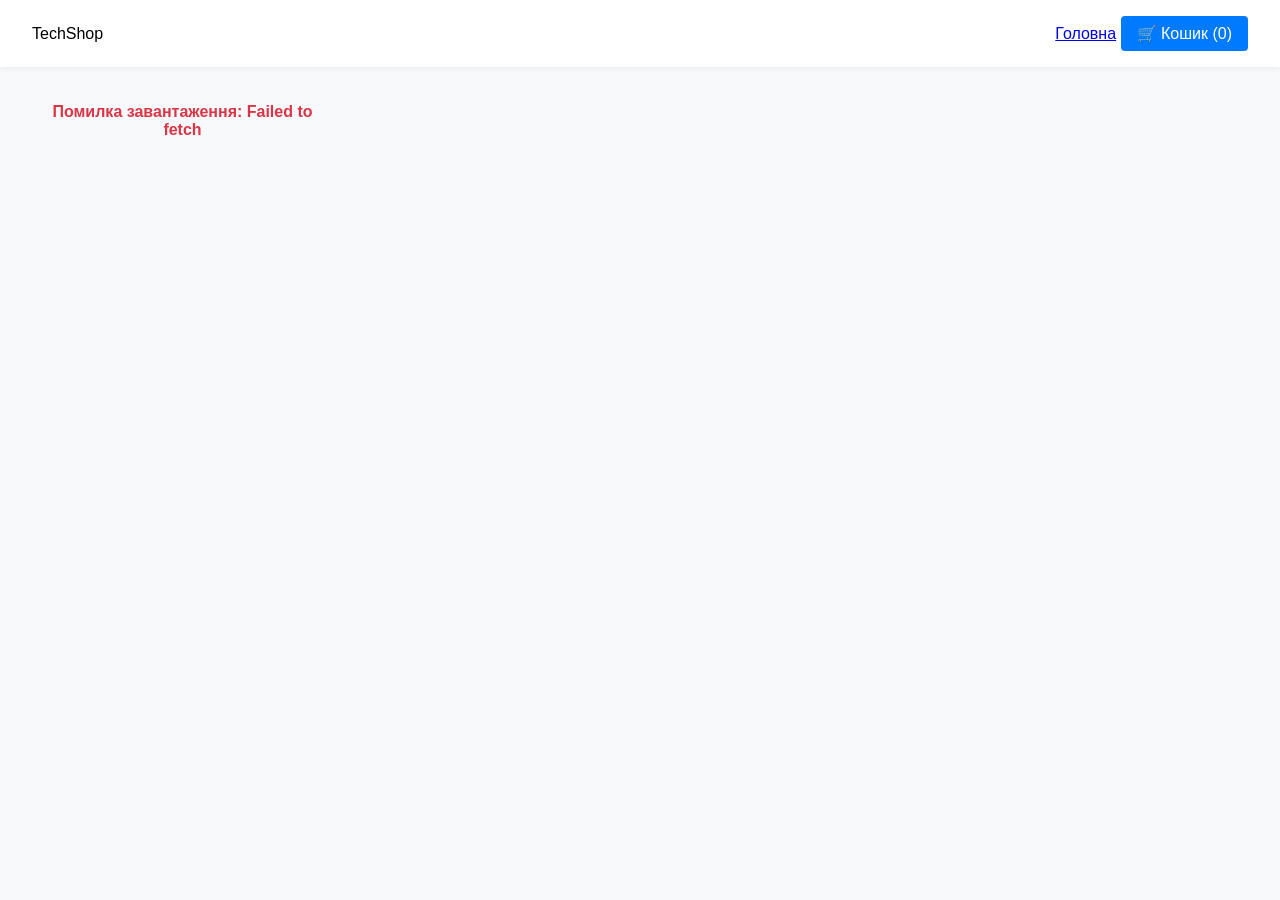
<file: laba13/index.html>
<!DOCTYPE html>
<html lang="uk">
<head>
    <meta charset="UTF-8">
    <meta name="viewport" content="width=device-width, initial-scale=1.0">
    <title>TechShop — API</title>
    <link rel="stylesheet" href="./assets/css/style.css">
</head>
<body>

    <header class="header">
        <div class="logo">TechShop</div>
        <nav class="nav">
            <a href="index.html">Головна</a>
            <button class="btn-cart" id="openCartBtn">
                🛒 Кошик (<span id="cartCount">0</span>)
            </button>
        </nav>
    </header>

    <div class="loader-container" id="loader">
        <div class="spinner"></div>
        <p>Завантаження товарів...</p>
    </div>

    <div id="products-grid" class="products-grid"></div>

    <div class="modal-overlay hidden" id="cartOverlay">
        <div class="modal-window">
            <div class="modal-header">
                <h2>Ваш Кошик</h2>
                <button class="close-btn" id="closeCartBtn">&times;</button>
            </div>

            <div class="cart-items" id="cartItemsContainer">
                <p>Кошик порожній.</p>
            </div>

            <div class="modal-footer">
                <h3>Разом: $<span id="cartTotalSum">0</span></h3>
                <a href="checkout.html" class="btn btn-primary" id="checkoutBtn">Оформити замовлення</a>
            </div>
        </div>
    </div>

    <script src="./assets/js/main.js" type="module"></script>
</body>
</html>
</file>
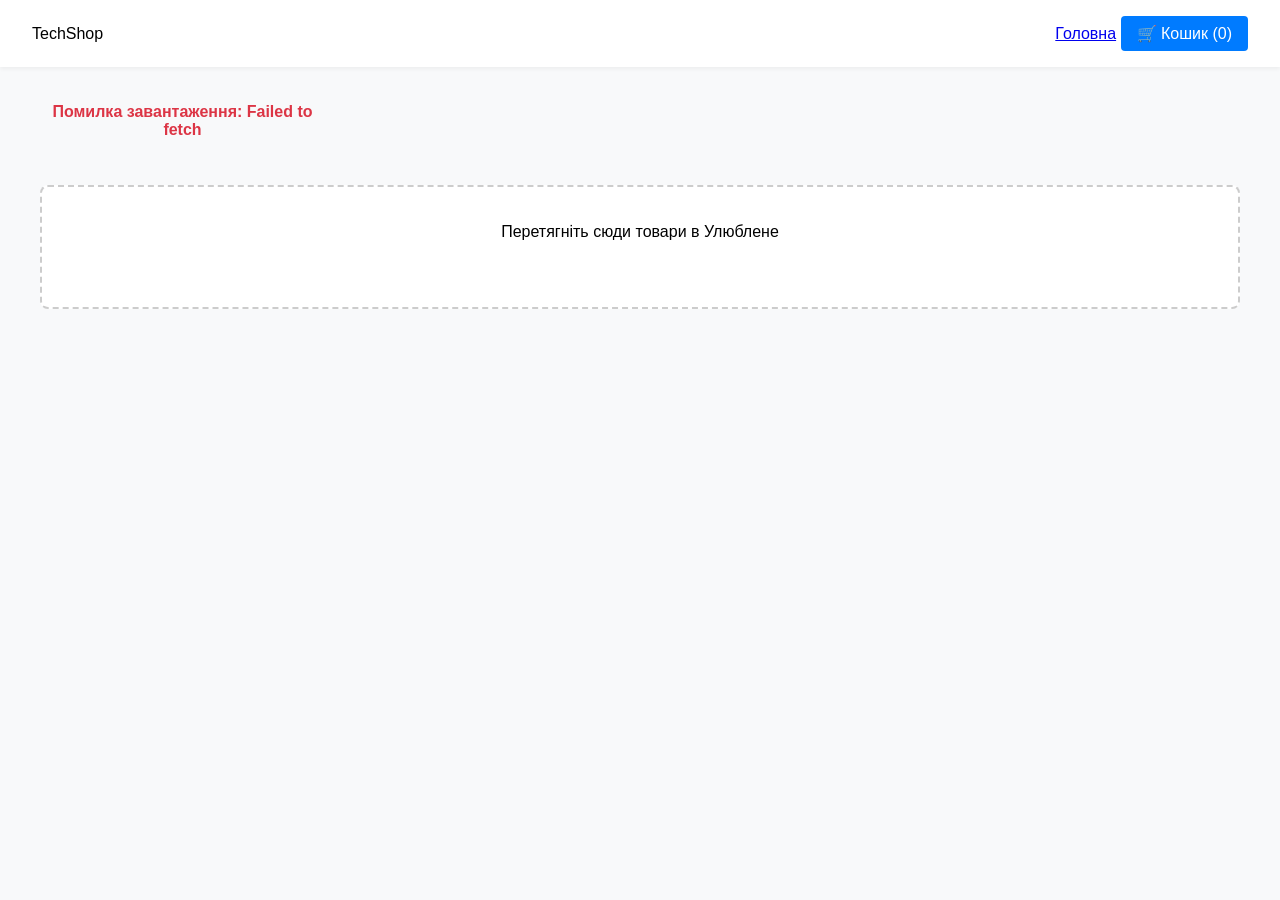
<file: laba14/index.html>
<!DOCTYPE html>
<html lang="uk">
<head>
    <meta charset="UTF-8">
    <meta name="viewport" content="width=device-width, initial-scale=1.0">
    <title>TechShop — Drag and Drop</title>
    <link rel="stylesheet" href="./assets/css/style.css">
</head>
<body>

    <header class="header">
        <div class="logo">TechShop</div>
        <nav class="nav">
            <a href="index.html">Головна</a>
            <button class="btn-cart" id="openCartBtn">
                🛒 Кошик (<span id="cartCount">0</span>)
            </button>
        </nav>
    </header>

    <div class="main-container">
        <div class="loader-container" id="loader">
            <div class="spinner"></div>
            <p>Завантаження товарів...</p>
        </div>

        <div id="products-grid" class="products-grid"></div>

        <div class="favorites-zone" id="favoritesZone">
            <p>Перетягніть сюди товари в Улюблене</p>
        </div>
    </div>

    <div class="modal-overlay hidden" id="cartOverlay">
        <div class="modal-window">
            <div class="modal-header">
                <h2>Ваш Кошик</h2>
                <button class="close-btn" id="closeCartBtn">&times;</button>
            </div>

            <div class="cart-items" id="cartItemsContainer">
                <p>Кошик порожній.</p>
            </div>

            <div class="modal-footer">
                <h3>Разом: $<span id="cartTotalSum">0</span></h3>
                <a href="checkout.html" class="btn btn-primary" id="checkoutBtn">Оформити замовлення</a>
            </div>
        </div>
    </div>

    <script src="./assets/js/main.js" type="module"></script>
</body>
</html>
</file>
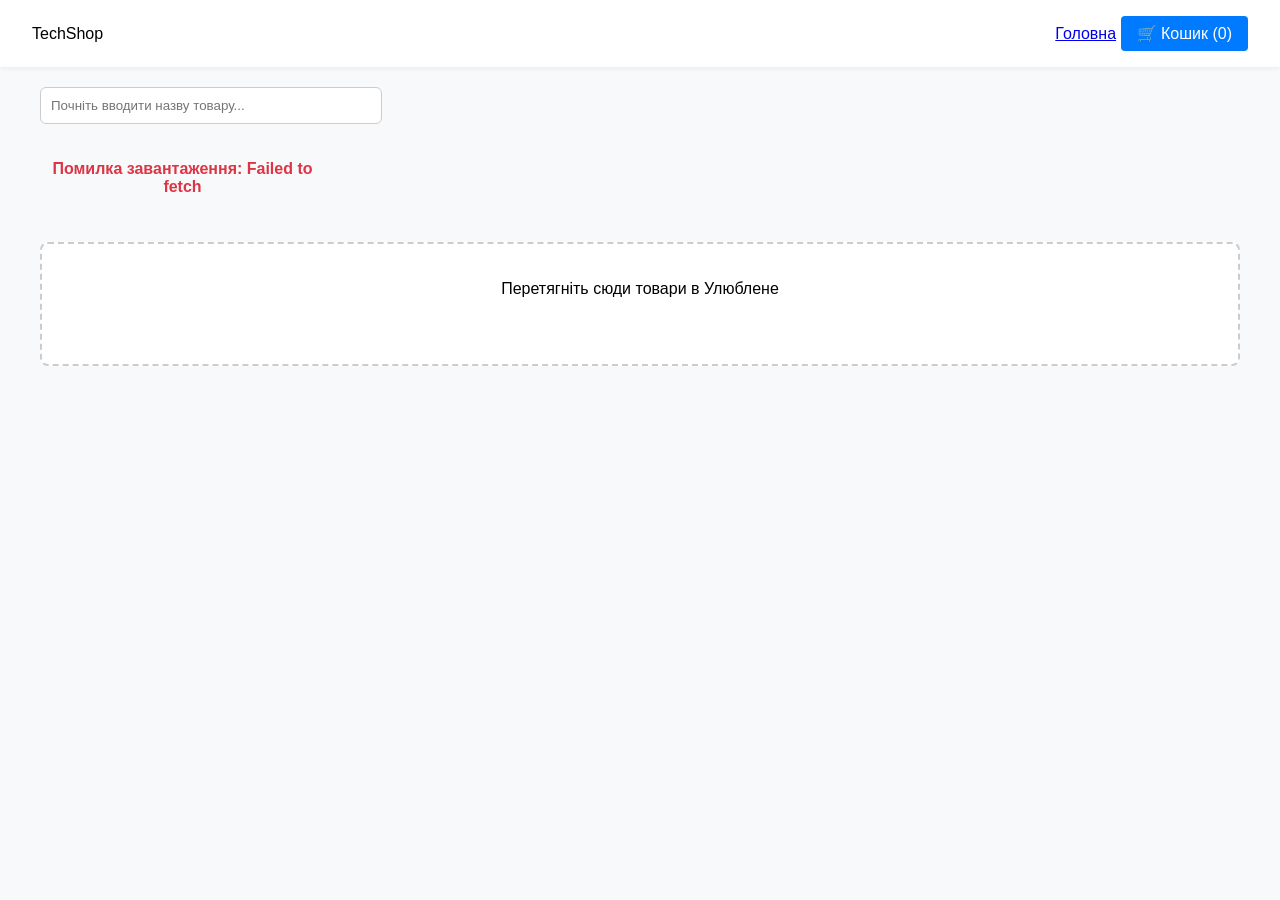
<file: laba15/index.html>
<!DOCTYPE html>
<html lang="uk">
<head>
    <meta charset="UTF-8">
    <meta name="viewport" content="width=device-width, initial-scale=1.0">
    <title>TechShop — Лабораторна №15</title>
    <link rel="stylesheet" href="./assets/css/style.css">
</head>
<body>

    <header class="header">
        <div class="logo">TechShop</div>
        <nav class="nav">
            <a href="index.html">Головна</a>
            <button class="btn-cart" id="openCartBtn">
                🛒 Кошик (<span id="cartCountBadge">0</span>)
            </button>
        </nav>
    </header>

    <div class="main-container">
        
        <div style="margin: 20px 0; display: flex; gap: 12px; align-items: center;">
            <input type="text" id="searchInput" placeholder="Почніть вводити назву товару..." style="padding: 10px; width: 320px; border: 1px solid #ccc; border-radius: 6px;">
            <span id="searchResultCount" style="color: #666; font-size: 14px;"></span>
        </div>

        <div class="loader-container" id="loader">
            <div class="spinner"></div>
            <p>Завантаження товарів...</p>
        </div>

        <div id="products-grid" class="products-grid"></div>

        <div class="favorites-zone" id="favoritesZone">
            <p>Перетягніть сюди товари в Улюблене</p>
        </div>
    </div>

    <div class="modal-overlay hidden" id="cartOverlay">
        <div class="modal-window">
            <div class="modal-header">
                <h2>Ваш Кошик</h2>
                <button class="close-btn" id="closeCartBtn">&times;</button>
            </div>

            <div class="cart-items" id="cartItemsContainer">
                <p>Кошик порожній.</p>
            </div>

            <div class="modal-footer">
                <h3>Разом: <span id="cartTotalSum">0</span></h3>

                <form id="checkoutOrderForm" novalidate style="margin-top: 15px; text-align: left; width: 100%;">
                    <div class="form-row" style="margin-bottom: 12px;">
                        <label for="clientName" style="display: block; margin-bottom: 4px;">ПІБ покупця:</label>
                        <input type="text" id="clientName" name="clientName" placeholder="Коваленко Олександр Сергійович" required style="width: 100%; padding: 8px; box-sizing: border-box;">
                        <span class="input-error" id="nameError" style="color: red; font-size: 13px;"></span>
                    </div>

                    <div class="form-row" style="margin-bottom: 12px;">
                        <label for="clientPhone" style="display: block; margin-bottom: 4px;">Номер телефону (+380...):</label>
                        <input type="tel" id="clientPhone" name="clientPhone" placeholder="+38 (097) 123-45-67" required style="width: 100%; padding: 8px; box-sizing: border-box;">
                        <span class="input-error" id="phoneError" style="color: red; font-size: 13px;"></span>
                    </div>

                    <div class="form-row" style="margin-bottom: 12px;">
                        <label for="clientEmail" style="display: block; margin-bottom: 4px;">Електронна пошта:</label>
                        <input type="email" id="clientEmail" name="clientEmail" placeholder="olexandr@example.com" required style="width: 100%; padding: 8px; box-sizing: border-box;">
                        <span class="input-error" id="emailError" style="color: red; font-size: 13px;"></span>
                    </div>

                    <div class="form-row" style="margin-bottom: 16px;">
                        <label for="orderPromo" style="display: block; margin-bottom: 4px;">Промокод (якщо є):</label>
                        <input type="text" id="orderPromo" name="orderPromo" placeholder="Введіть SALE10 для знижки 10%" style="width: 100%; padding: 8px; box-sizing: border-box;">
                    </div>

                    <button type="submit" id="btnPlaceOrder" style="width: 100%; padding: 10px 20px; background: #28a745; color: white; border: none; border-radius: 4px; cursor: pointer;">Підтвердити замовлення</button>
                </form>
            </div>
        </div>
    </div>

    <script src="./assets/scripts/main.js" type="module"></script>
</body>
</html>
</file>
<file: laba13/assets/css/style.css>
:root {
    --primary-color: #007bff;
}

body {
    font-family: Arial, sans-serif;
    margin: 0;
    padding: 0;
    background-color: #f8f9fa;
}

.header {
    display: flex;
    justify-content: space-between;
    align-items: center;
    padding: 1rem 2rem;
    background: #fff;
    box-shadow: 0 2px 4px rgba(0,0,0,0.05);
}

.btn-cart {
    background: var(--primary-color);
    color: #fff;
    border: none;
    padding: 8px 16px;
    border-radius: 4px;
    cursor: pointer;
    font-size: 1rem;
}

.products-grid {
    display: grid;
    grid-template-columns: repeat(auto-fill, minmax(250px, 1fr));
    gap: 20px;
    max-width: 1200px;
    margin: 20px auto;
    padding: 0 20px;
}

.product-card {
    border: 1px solid #e0e0e0;
    border-radius: 8px;
    padding: 16px;
    background-color: #fff;
    display: flex;
    flex-direction: column;
    justify-content: space-between;
}

.product-card img {
    width: 100%;
    height: 180px;
    object-fit: contain;
    border-radius: 4px;
}

.product-card h3 {
    font-size: 1rem;
    margin: 10px 0;
}

.product-card .price {
    font-weight: bold;
    color: #28a745;
}

.btn-buy {
    background-color: var(--primary-color);
    color: #fff;
    border: none;
    padding: 10px;
    border-radius: 4px;
    cursor: pointer;
    margin-top: 10px;
}

.modal-overlay {
    position: fixed;
    top: 0;
    left: 0;
    right: 0;
    bottom: 0;
    background-color: rgba(0, 0, 0, 0.5);
    display: flex;
    justify-content: center;
    align-items: center;
    z-index: 1000;
    transition: opacity 0.3s ease;
}

.modal-window {
    background: #fff;
    padding: 2rem;
    border-radius: 8px;
    width: 90%;
    max-width: 500px;
    max-height: 80vh;
    overflow-y: auto;
    box-shadow: 0 10px 25px rgba(0, 0, 0, 0.2);
}

.modal-header {
    display: flex;
    justify-content: space-between;
    align-items: center;
    border-bottom: 1px solid #eee;
    padding-bottom: 10px;
    margin-bottom: 15px;
}

.close-btn {
    background: transparent;
    border: none;
    font-size: 1.8rem;
    cursor: pointer;
    color: #333;
}

.modal-footer {
    border-top: 1px solid #eee;
    padding-top: 15px;
    margin-top: 15px;
    display: flex;
    justify-content: space-between;
    align-items: center;
}

.btn-primary {
    background-color: #28a745;
    color: white;
    padding: 10px 15px;
    text-decoration: none;
    border-radius: 4px;
}

.cart-item-row {
    display: flex;
    justify-content: space-between;
    align-items: center;
    margin-bottom: 10px;
    padding-bottom: 10px;
    border-bottom: 1px solid #f1f1f1;
}

.cart-item-info {
    font-size: 0.95rem;
}

.hidden {
    display: none !important;
    opacity: 0;
}

.loader-container {
    display: flex;
    flex-direction: column;
    align-items: center;
    justify-content: center;
    padding: 3rem;
}

.spinner {
    width: 40px;
    height: 40px;
    border: 4px solid #f3f3f3;
    border-top: 4px solid var(--primary-color);
    border-radius: 50%;
    animation: spin 1s linear infinite;
}

@keyframes spin {
    0% { transform: rotate(0deg); }
    100% { transform: rotate(360deg); }
}

.error {
    color: #dc3545;
    font-weight: bold;
    text-align: center;
}
</file>
<file: laba14/assets/css/style.css>
:root {
    --primary-color: #007bff;
}

body {
    font-family: Arial, sans-serif;
    margin: 0;
    padding: 0;
    background-color: #f8f9fa;
}

.header {
    display: flex;
    justify-content: space-between;
    align-items: center;
    padding: 1rem 2rem;
    background: #fff;
    box-shadow: 0 2px 4px rgba(0,0,0,0.05);
}

.btn-cart {
    background: var(--primary-color);
    color: #fff;
    border: none;
    padding: 8px 16px;
    border-radius: 4px;
    cursor: pointer;
    font-size: 1rem;
}

.main-container {
    max-width: 1200px;
    margin: 20px auto;
    padding: 0 20px;
}

.products-grid {
    display: grid;
    grid-template-columns: repeat(auto-fill, minmax(250px, 1fr));
    gap: 20px;
    margin-bottom: 30px;
}

.product-card {
    border: 1px solid #e0e0e0;
    border-radius: 8px;
    padding: 16px;
    background-color: #fff;
    display: flex;
    flex-direction: column;
    justify-content: space-between;
    cursor: grab;
    transition: opacity 0.2s;
}

.product-card:active {
    cursor: grabbing;
}

.dragging {
    opacity: 0.4;
}

.product-card img {
    width: 100%;
    height: 180px;
    object-fit: contain;
    border-radius: 4px;
}

.product-card h3 {
    font-size: 1rem;
    margin: 10px 0;
}

.product-card .price {
    font-weight: bold;
    color: #28a745;
}

.btn-buy {
    background-color: var(--primary-color);
    color: #fff;
    border: none;
    padding: 10px;
    border-radius: 4px;
    cursor: pointer;
    margin-top: 10px;
}

.favorites-zone {
    border: 2px dashed #ccc;
    border-radius: 8px;
    padding: 20px;
    background-color: #fff;
    text-align: center;
    min-height: 80px;
    margin-bottom: 40px;
    transition: background-color 0.2s, border-color 0.2s;
}

.favorites-zone.drag-over {
    background-color: #e2f0d9;
    border-color: #28a745;
}

.fav-item {
    background: #f1f1f1;
    padding: 8px 12px;
    margin: 5px 0;
    border-radius: 4px;
    display: inline-block;
    margin-right: 10px;
}

.modal-overlay {
    position: fixed;
    top: 0;
    left: 0;
    right: 0;
    bottom: 0;
    background-color: rgba(0, 0, 0, 0.5);
    display: flex;
    justify-content: center;
    align-items: center;
    z-index: 1000;
    transition: opacity 0.3s ease;
}

.modal-window {
    background: #fff;
    padding: 2rem;
    border-radius: 8px;
    width: 90%;
    max-width: 500px;
    max-height: 80vh;
    overflow-y: auto;
    box-shadow: 0 10px 25px rgba(0, 0, 0, 0.2);
}

.modal-header {
    display: flex;
    justify-content: space-between;
    align-items: center;
    border-bottom: 1px solid #eee;
    padding-bottom: 10px;
    margin-bottom: 15px;
}

.close-btn {
    background: transparent;
    border: none;
    font-size: 1.8rem;
    cursor: pointer;
    color: #333;
}

.modal-footer {
    border-top: 1px solid #eee;
    padding-top: 15px;
    margin-top: 15px;
    display: flex;
    justify-content: space-between;
    align-items: center;
}

.btn-primary {
    background-color: #28a745;
    color: white;
    padding: 10px 15px;
    text-decoration: none;
    border-radius: 4px;
}

.cart-item-row {
    display: flex;
    justify-content: space-between;
    align-items: center;
    margin-bottom: 10px;
    padding-bottom: 10px;
    border-bottom: 1px solid #f1f1f1;
}

.cart-item-info {
    font-size: 0.95rem;
}

.hidden {
    display: none !important;
    opacity: 0;
}

.loader-container {
    display: flex;
    flex-direction: column;
    align-items: center;
    justify-content: center;
    padding: 3rem;
}

.spinner {
    width: 40px;
    height: 40px;
    border: 4px solid #f3f3f3;
    border-top: 4px solid var(--primary-color);
    border-radius: 50%;
    animation: spin 1s linear infinite;
}

@keyframes spin {
    0% { transform: rotate(0deg); }
    100% { transform: rotate(360deg); }
}

.error {
    color: #dc3545;
    font-weight: bold;
    text-align: center;
}
</file>
<file: laba15/assets/css/style.css>
:root {
    --primary-color: #007bff;
}

body {
    font-family: Arial, sans-serif;
    margin: 0;
    padding: 0;
    background-color: #f8f9fa;
}

.header {
    display: flex;
    justify-content: space-between;
    align-items: center;
    padding: 1rem 2rem;
    background: #fff;
    box-shadow: 0 2px 4px rgba(0,0,0,0.05);
}

.btn-cart {
    background: var(--primary-color);
    color: #fff;
    border: none;
    padding: 8px 16px;
    border-radius: 4px;
    cursor: pointer;
    font-size: 1rem;
}

.main-container {
    max-width: 1200px;
    margin: 20px auto;
    padding: 0 20px;
}

.products-grid {
    display: grid;
    grid-template-columns: repeat(auto-fill, minmax(250px, 1fr));
    gap: 20px;
    margin-bottom: 30px;
}

.product-card {
    border: 1px solid #e0e0e0;
    border-radius: 8px;
    padding: 16px;
    background-color: #fff;
    display: flex;
    flex-direction: column;
    justify-content: space-between;
    cursor: grab;
    transition: opacity 0.2s;
}

.product-card:active {
    cursor: grabbing;
}

.dragging {
    opacity: 0.4;
}

.product-card img {
    width: 100%;
    height: 180px;
    object-fit: contain;
    border-radius: 4px;
}

.product-card h3 {
    font-size: 1rem;
    margin: 10px 0;
}

.product-card .price {
    font-weight: bold;
    color: #28a745;
}

.btn-buy {
    background-color: var(--primary-color);
    color: #fff;
    border: none;
    padding: 10px;
    border-radius: 4px;
    cursor: pointer;
    margin-top: 10px;
}

.favorites-zone {
    border: 2px dashed #ccc;
    border-radius: 8px;
    padding: 20px;
    background-color: #fff;
    text-align: center;
    min-height: 80px;
    margin-bottom: 40px;
    transition: background-color 0.2s, border-color 0.2s;
}

.favorites-zone.drag-over {
    background-color: #e2f0d9;
    border-color: #28a745;
}

.fav-item {
    background: #f1f1f1;
    padding: 8px 12px;
    margin: 5px 0;
    border-radius: 4px;
    display: inline-block;
    margin-right: 10px;
}

.modal-overlay {
    position: fixed;
    top: 0;
    left: 0;
    right: 0;
    bottom: 0;
    background-color: rgba(0, 0, 0, 0.5);
    display: flex;
    justify-content: center;
    align-items: center;
    z-index: 1000;
    transition: opacity 0.3s ease;
}

.modal-window {
    background: #fff;
    padding: 2rem;
    border-radius: 8px;
    width: 90%;
    max-width: 500px;
    max-height: 85vh;
    overflow-y: auto;
    box-shadow: 0 10px 25px rgba(0, 0, 0, 0.2);
}

.modal-header {
    display: flex;
    justify-content: space-between;
    align-items: center;
    border-bottom: 1px solid #eee;
    padding-bottom: 10px;
    margin-bottom: 15px;
}

.close-btn {
    background: transparent;
    border: none;
    font-size: 1.8rem;
    cursor: pointer;
    color: #333;
}

.modal-footer {
    border-top: 1px solid #eee;
    padding-top: 15px;
    margin-top: 15px;
    display: flex;
    flex-direction: column;
    align-items: stretch;
}

.cart-item-row {
    display: flex;
    justify-content: space-between;
    align-items: center;
    margin-bottom: 10px;
    padding-bottom: 10px;
    border-bottom: 1px solid #f1f1f1;
}

.cart-item-info {
    font-size: 0.95rem;
}

.hidden {
    display: none !important;
    opacity: 0;
}

.loader-container {
    display: flex;
    flex-direction: column;
    align-items: center;
    justify-content: center;
    padding: 3rem;
}

.spinner {
    width: 40px;
    height: 40px;
    border: 4px solid #f3f3f3;
    border-top: 4px solid var(--primary-color);
    border-radius: 50%;
    animation: spin 1s linear infinite;
}

@keyframes spin {
    0% { transform: rotate(0deg); }
    100% { transform: rotate(360deg); }
}

.error {
    color: #dc3545;
    font-weight: bold;
    text-align: center;
}

.no-products {
    text-align: center;
    color: #777;
    grid-column: 1 / -1;
}
</file>
